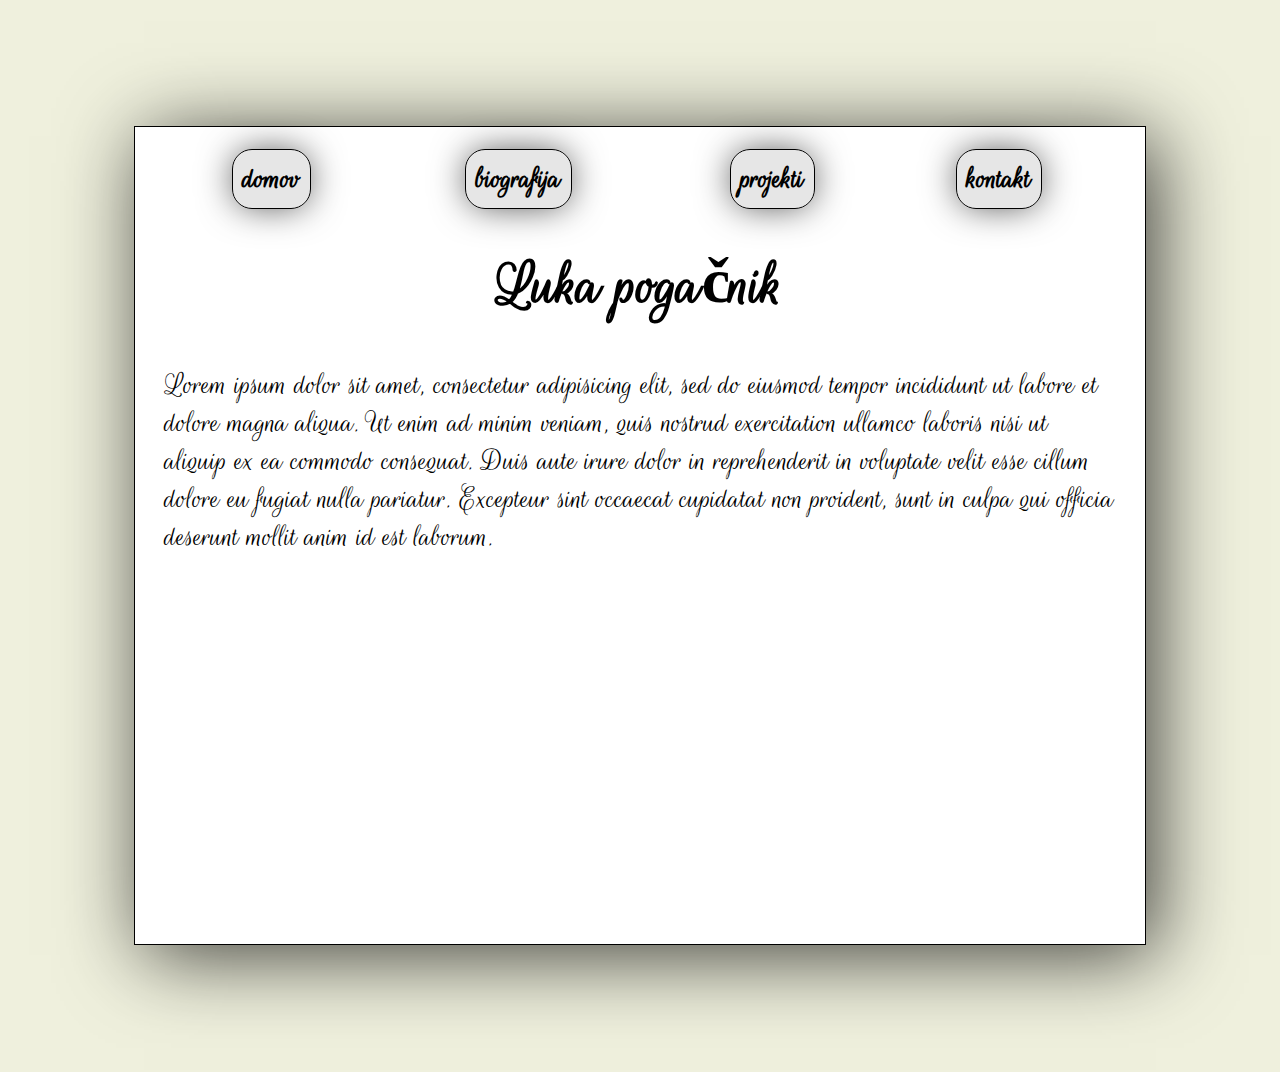
<file: index.html>
<!DOCTYPE html>
<html lang="en" dir="ltr">

<head><link href="https://fonts.googleapis.com/css?family=Rouge+Script&display=swap" rel="stylesheet">
  <link rel="stylesheet" href="index.css">

  <meta charset="utf-8">
  <title></title>
</head>

<body>

  <div id="telo">
    <table id="nav">
      <tr>
        <th><a href="index.html">domov</a></th>
        <th><a href="biografija.html">biografija</a></th>
        <th><a href="projekti.html">projekti</a></th>
        <th><a href="kontakt.html">kontakt</a></th>
      </tr>
    </table>

    <div id="jedro">

      <h1 id="naslov">Luka pogačnik</h1>

      <p>Lorem ipsum dolor sit amet, consectetur adipisicing elit, sed do eiusmod tempor incididunt ut labore et dolore magna aliqua. Ut enim ad minim veniam, quis nostrud exercitation ullamco laboris nisi ut aliquip ex ea commodo consequat. Duis
        aute
        irure dolor in reprehenderit in voluptate velit esse cillum dolore eu fugiat nulla pariatur. Excepteur sint occaecat cupidatat non proident, sunt in culpa qui officia deserunt mollit anim id est laborum.</p>

<iframe width="100%" height="315" src="https://www.youtube.com/embed/um_QjdfiEkk" frameborder="0" allow="accelerometer; autoplay; encrypted-media; gyroscope; picture-in-picture" allowfullscreen></iframe>


    </div>
  </div>




</body>

</html>
</file>
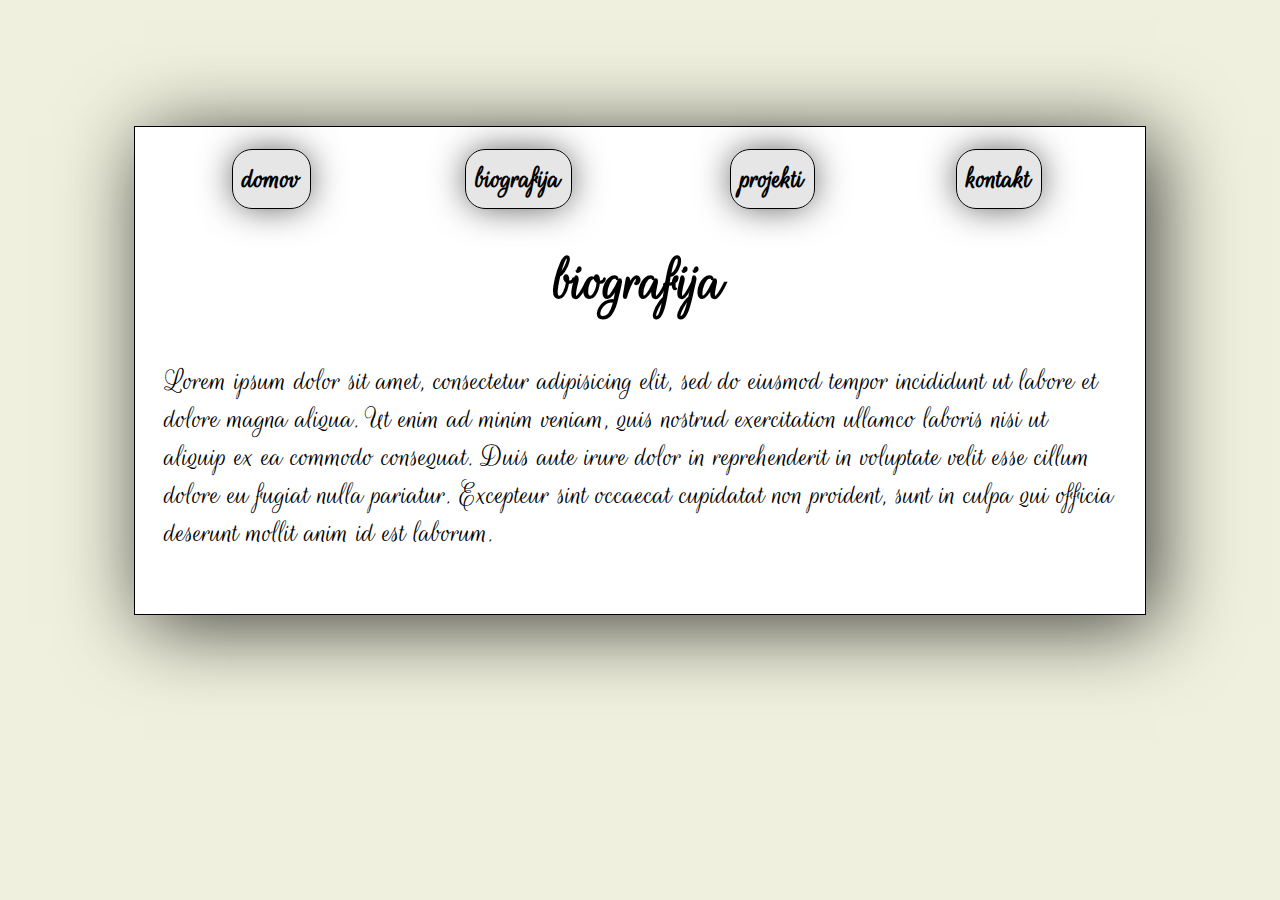
<file: biografija.html>
<!DOCTYPE html>
<html lang="en" dir="ltr">

<head><link href="https://fonts.googleapis.com/css?family=Rouge+Script&display=swap" rel="stylesheet">
  <link rel="stylesheet" href="index.css">

  <meta charset="utf-8">
  <title></title>
</head>

<body>

  <div id="telo">
    <table id="nav">
      <tr>
        <th><a href="index.html">domov</a></th>
        <th><a href="biografija.html">biografija</a></th>
        <th><a href="projekti.html">projekti</a></th>
        <th><a href="kontakt.html">kontakt</a></th>
      </tr>
    </table>

    <div id="jedro">

      <h1 id="naslov">biografija</h1>

      <p>Lorem ipsum dolor sit amet, consectetur adipisicing elit, sed do eiusmod tempor incididunt ut labore et dolore magna aliqua. Ut enim ad minim veniam, quis nostrud exercitation ullamco laboris nisi ut aliquip ex ea commodo consequat. Duis
        aute
        irure dolor in reprehenderit in voluptate velit esse cillum dolore eu fugiat nulla pariatur. Excepteur sint occaecat cupidatat non proident, sunt in culpa qui officia deserunt mollit anim id est laborum.</p>

    </div>
  </div>




</body>

</html>
</file>
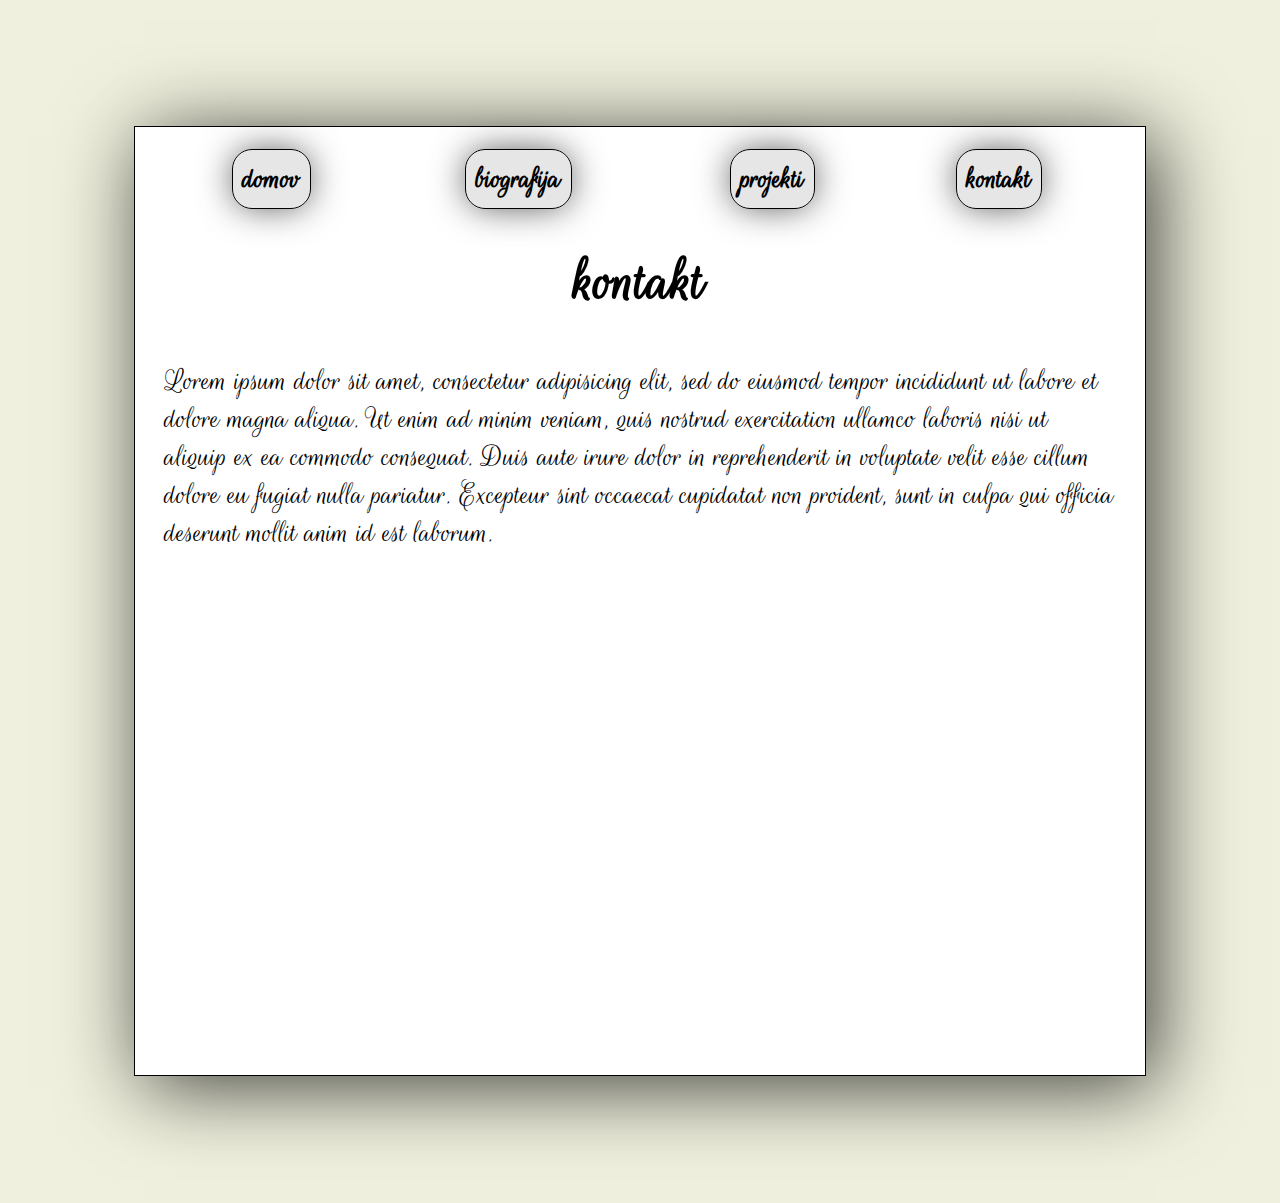
<file: kontakt.html>
<!DOCTYPE html>
<html lang="en" dir="ltr">

<head><link href="https://fonts.googleapis.com/css?family=Rouge+Script&display=swap" rel="stylesheet">
  <link rel="stylesheet" href="index.css">

  <meta charset="utf-8">
  <title></title>
</head>

<body>

  <div id="telo">
    <table id="nav">
      <tr>
        <th><a href="index.html">domov</a></th>
        <th><a href="biografija.html">biografija</a></th>
        <th><a href="projekti.html">projekti</a></th>
        <th><a href="kontakt.html">kontakt</a></th>
      </tr>
    </table>

    <div id="jedro">

      <h1 id="naslov">kontakt</h1>

      <p>Lorem ipsum dolor sit amet, consectetur adipisicing elit, sed do eiusmod tempor incididunt ut labore et dolore magna aliqua. Ut enim ad minim veniam, quis nostrud exercitation ullamco laboris nisi ut aliquip ex ea commodo consequat. Duis
        aute
        irure dolor in reprehenderit in voluptate velit esse cillum dolore eu fugiat nulla pariatur. Excepteur sint occaecat cupidatat non proident, sunt in culpa qui officia deserunt mollit anim id est laborum.</p>

<iframe src="https://www.google.com/maps/embed?pb=!1m18!1m12!1m3!1d2768.527079340254!2d14.517944015781646!3d46.060530501474545!2m3!1f0!2f0!3f0!3m2!1i1024!2i768!4f13.1!3m3!1m2!1s0x4765328595327411%3A0x4a457680789c6fc5!2sTopni%C5%A1ka%20ulica%2070%2C%201000%20Ljubljana!5e0!3m2!1ssl!2ssi!4v1573063725355!5m2!1ssl!2ssi" width="100%" height="450" frameborder="0" style="border:0;" allowfullscreen=""></iframe>

    </div>
  </div>




</body>

</html>
</file>
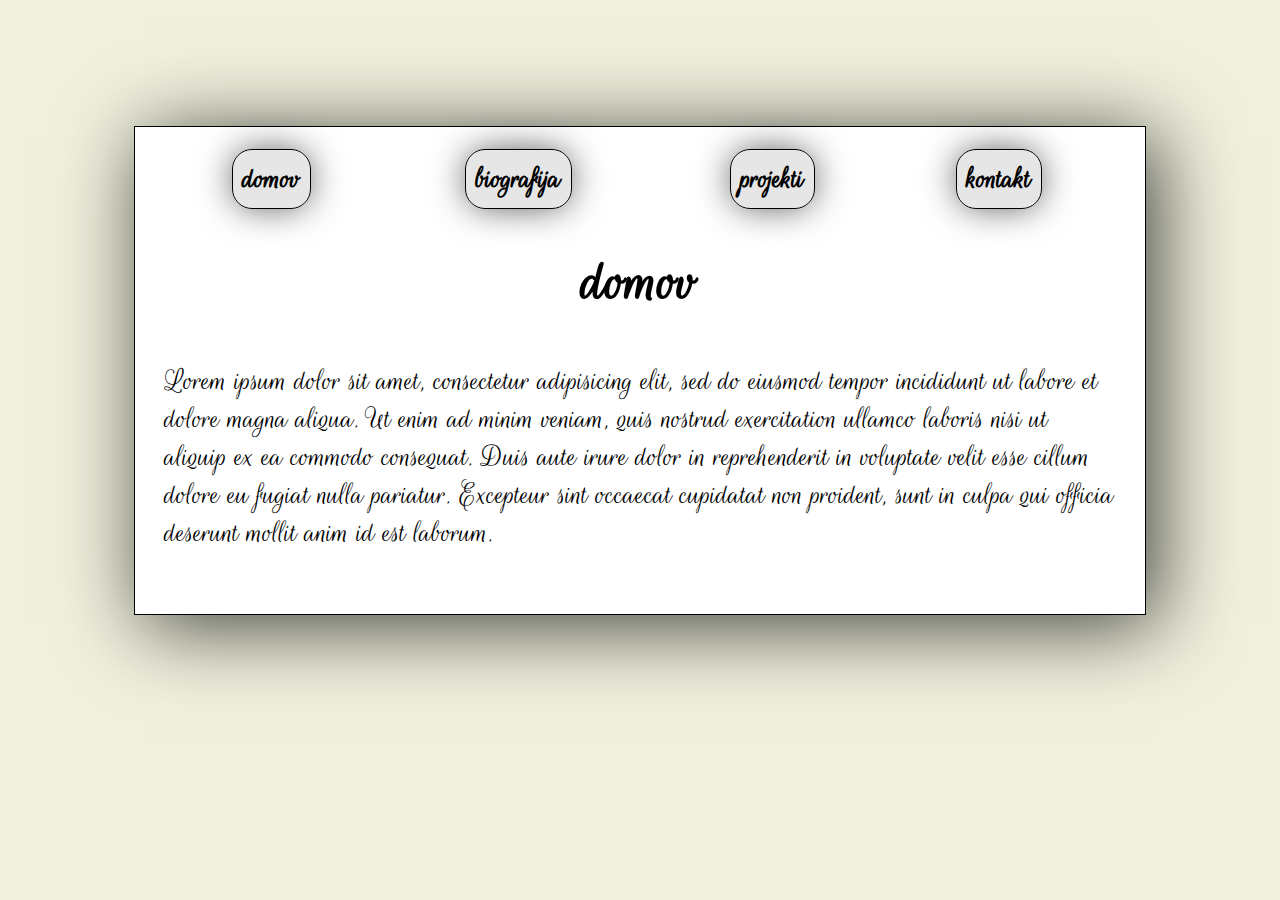
<file: projekti.html>
<!DOCTYPE html>
<html lang="en" dir="ltr">

<head><link href="https://fonts.googleapis.com/css?family=Rouge+Script&display=swap" rel="stylesheet">
  <link rel="stylesheet" href="index.css">

  <meta charset="utf-8">
  <title></title>
</head>

<body>

  <div id="telo">
    <table id="nav">
      <tr>
        <th><a href="index.html">domov</a></th>
        <th><a href="biografija.html">biografija</a></th>
        <th><a href="projekti.html">projekti</a></th>
        <th><a href="kontakt.html">kontakt</a></th>
      </tr>
    </table>

    <div id="jedro">

      <h1 id="naslov">domov</h1>

      <p>Lorem ipsum dolor sit amet, consectetur adipisicing elit, sed do eiusmod tempor incididunt ut labore et dolore magna aliqua. Ut enim ad minim veniam, quis nostrud exercitation ullamco laboris nisi ut aliquip ex ea commodo consequat. Duis
        aute
        irure dolor in reprehenderit in voluptate velit esse cillum dolore eu fugiat nulla pariatur. Excepteur sint occaecat cupidatat non proident, sunt in culpa qui officia deserunt mollit anim id est laborum.</p>

    </div>
  </div>




</body>

</html>
</file>
<file: index.css>
#nav {
  color: red;
  width: 100%;
}

#telo {
  padding: 30px;
  margin: 10%;
  border-style: solid;
  border-width: 1px;

  webkit-box-shadow: 10px 10px 77px 0px rgba(0,0,0,0.75);
-moz-box-shadow: 10px 10px 77px 0px rgba(0,0,0,0.75);
box-shadow: 10px 10px 77px 0px rgba(0,0,0,0.75);

background-color: white;
}

h1 {
  text-align: center;
}

a {
  -webkit-box-shadow: 0px 0px 37px -4px rgba(0,0,0,0.75);
  -moz-box-shadow: 0px 0px 37px -4px rgba(0,0,0,0.75);
  box-shadow: 0px 0px 37px -4px rgba(0,0,0,0.75);
  border-radius: 20px;
  text-decoration: none;
  border-style: solid;
  padding: 10px;
  border-width: 1px;
  background-color: #e6e6e6;
  color: black;
}

body  {
font-size: 200%;
font-family: 'Rouge Script', cursive;
background-color: #eff0dd

}
</file>
